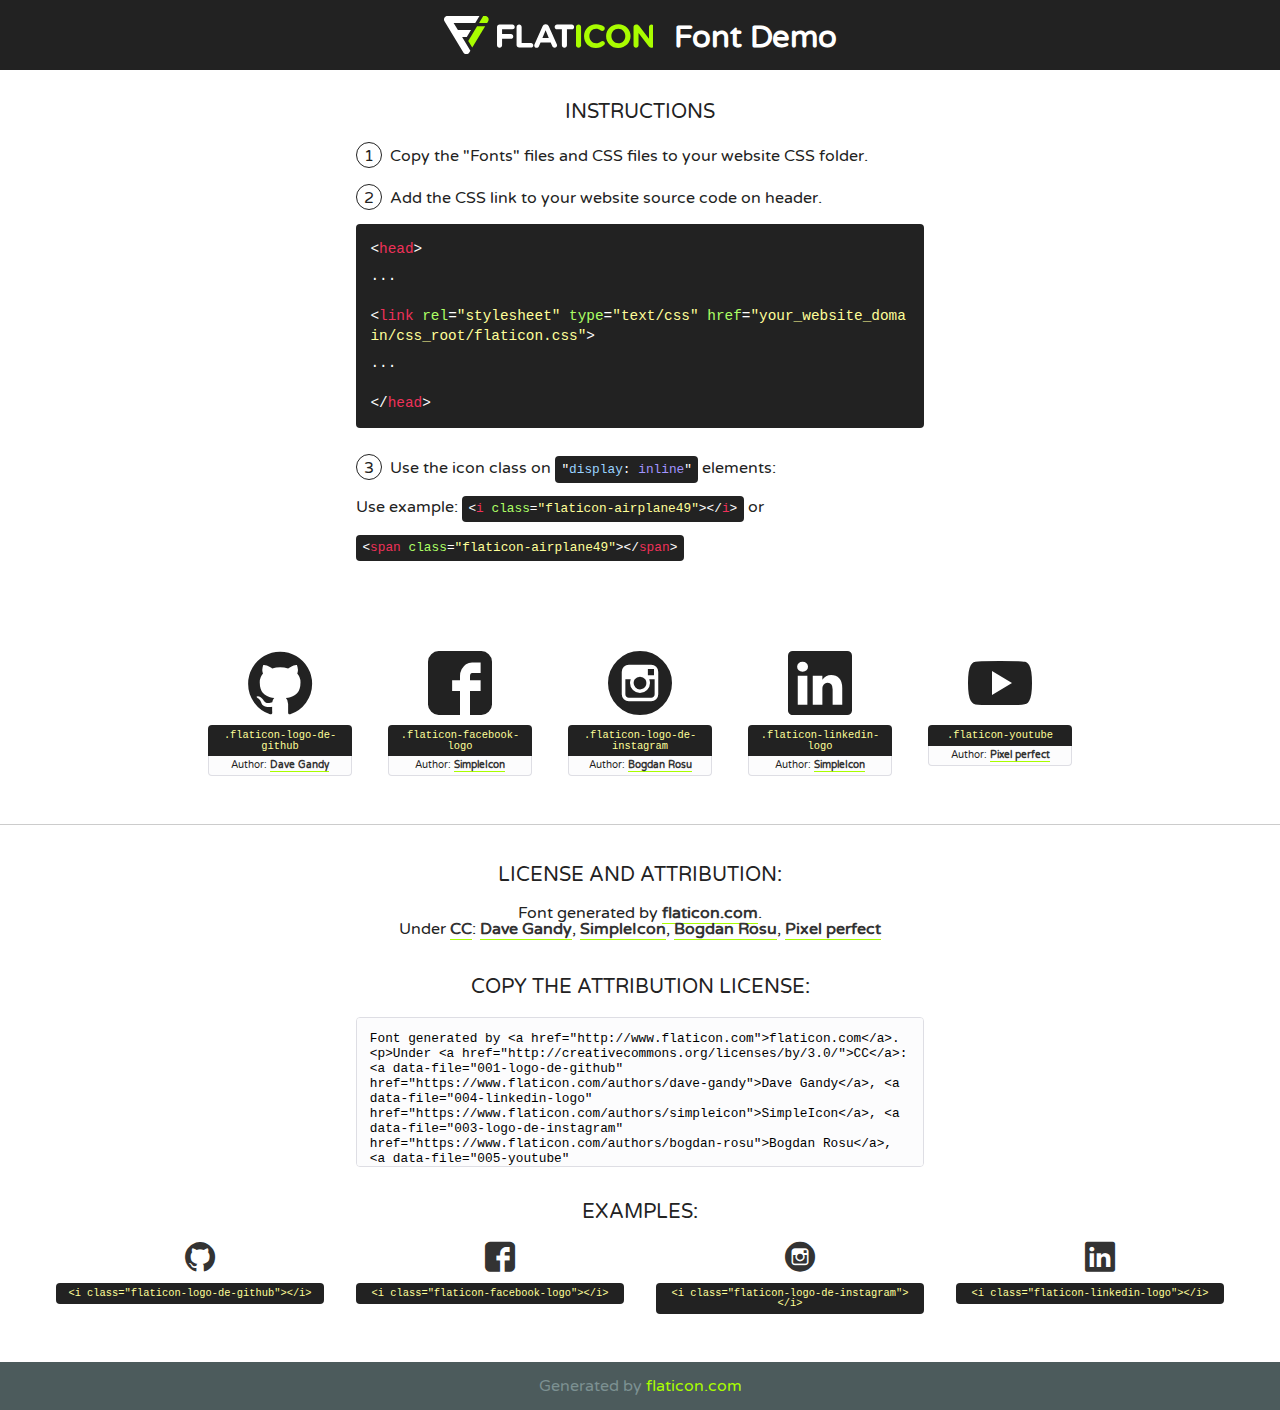
<file: icon/font/flaticon.html>
<!DOCTYPE html>
<!--
  Flaticon icon font: Flaticon
  Creation date: 15/08/2018 07:06
-->
<html>
<!DOCTYPE html>
<html>

<head>
    <title>Flaticon WebFont</title>
    <link href="http://fonts.googleapis.com/css?family=Varela+Round" rel="stylesheet" type="text/css" />
    <link rel="stylesheet" type="text/css" href="flaticon.css">
    <meta charset="UTF-8">
    <style>
    html, body, div, span, applet, object, iframe,
    h1, h2, h3, h4, h5, h6, p, blockquote, pre,
    a, abbr, acronym, address, big, cite, code,
    del, dfn, em, img, ins, kbd, q, s, samp,
    small, strike, strong, sub, sup, tt, var,
    b, u, i, center,
    dl, dt, dd, ol, ul, li,
    fieldset, form, label, legend,
    table, caption, tbody, tfoot, thead, tr, th, td,
    article, aside, canvas, details, embed, 
    figure, figcaption, footer, header, hgroup, 
    menu, nav, output, ruby, section, summary,
    time, mark, audio, video {
        margin: 0;
        padding: 0;
        border: 0;
        font-size: 100%;
        font: inherit;
        vertical-align: baseline;
    }
    /* HTML5 display-role reset for older browsers */
    article, aside, details, figcaption, figure, 
    footer, header, hgroup, menu, nav, section {
        display: block;
    }
    body {
        line-height: 1;
    }
    ol, ul {
        list-style: none;
    }
    blockquote, q {
        quotes: none;
    }
    blockquote:before, blockquote:after,
    q:before, q:after {
        content: '';
        content: none;
    }
    table {
        border-collapse: collapse;
        border-spacing: 0;
    }
    body {
        font-family: 'Varela Round', Helvetica, Arial, sans-serif;
        font-size: 16px;
        color: #222;
    }
    a {
        color: #333;
        border-bottom: 1px solid #a9fd00;
        font-weight: bold;
        text-decoration: none;
    }
    * {
        -moz-box-sizing: border-box;
        -webkit-box-sizing: border-box;
        box-sizing: border-box;
        margin: 0;
        padding: 0;
    }
    [class^="flaticon-"]:before, [class*=" flaticon-"]:before, [class^="flaticon-"]:after, [class*=" flaticon-"]:after {
        font-family: Flaticon;
        font-size: 30px;
        font-style: normal;
        margin-left: 20px;
        color: #333;
    }
    .wrapper {
        max-width: 600px;
        margin: auto;
        padding: 0 1em;
    }
    .title {
        font-size: 1.25em;
        text-align: center;
        margin-bottom: 1em;
        text-transform: uppercase;
    }
    header {
        text-align: center;
        background-color: #222;
        color: #fff;
        padding: 1em;
    }
    header .logo {
        width: 210px;
        height: 38px;
        display: inline-block;
        vertical-align: middle;
        margin-right: 1em;
        border: none;
    }
    header strong {
        font-size: 1.95em;
        font-weight: bold;
        vertical-align: middle;
        margin-top: 5px;
        display: inline-block;
    }
    .demo {
        margin: 2em auto;
        line-height: 1.25em;
    }
    .demo ul li {
        margin-bottom: 1em;
    }
    .demo ul li .num {
        color: #222;
        border-radius: 20px;
        display: inline-block;
        width: 26px;
        padding: 3px;
        height: 26px;
        text-align: center;
        margin-right: 0.5em;
        border: 1px solid #222;
    }
    .demo ul li code {
        background-color: #222;
        border-radius: 4px;
        padding: 0.25em 0.5em;
        display: inline-block;
        color: #fff;
        font-family: Consolas,Monaco,Lucida Console,Liberation Mono,DejaVu Sans Mono,Bitstream Vera Sans Mono,Courier New, monospace;
        font-weight: lighter;
        margin-top: 1em;
        font-size: 0.8em;
        word-break: break-all;
    }
    .demo ul li code.big {
        padding: 1em;
        font-size: 0.9em;
    }
    .demo ul li code .red {
        color: #EF3159;
    }
    .demo ul li code .green {
        color: #ACFF65;
    }
    .demo ul li code .yellow {
        color: #FFFF99;
    }
    .demo ul li code .blue {
        color: #99D3FF;
    }
    .demo ul li code .purple {
        color: #A295FF;
    }
    .demo ul li code .dots {
        margin-top: 0.5em;
        display: block;
    }
    #glyphs {
        border-bottom: 1px solid #ccc;
        padding: 2em 0;
        text-align: center;
    }
    .glyph {
        display: inline-block;
        width: 9em;
        margin: 1em;
        text-align: center;
        vertical-align: top;
        background: #FFF;
    }
    .glyph .glyph-icon {
        padding: 10px;
        display: block;
        font-family:"Flaticon";
        font-size: 64px;
        line-height: 1;
    }
    .glyph .glyph-icon:before {
        font-size: 64px;
        color: #222;
        margin-left: 0;
    }
    .class-name {
        font-size: 0.65em;
        background-color: #222;
        color: #fff;
        border-radius: 4px 4px 0 0;
        padding: 0.5em;
        color: #FFFF99;
        font-family: Consolas,Monaco,Lucida Console,Liberation Mono,DejaVu Sans Mono,Bitstream Vera Sans Mono,Courier New, monospace;
    }
    .author-name {
        font-size: 0.6em;
        background-color: #fcfcfd;
        border: 1px solid #DEDEE4;
        border-top: 0;
        border-radius: 0 0 4px 4px;
        padding: 0.5em;
    }
    .class-name:last-child {
        font-size: 10px;
        color:#888;
    }
    .class-name:last-child a {
        font-size: 10px;
        color:#555;
    }
    .class-name:last-child a:hover {
        color:#a9fd00;
    }
    .glyph > input {
        display: block;
        width: 100px;
        margin: 5px auto;
        text-align: center;
        font-size: 12px;
        cursor: text;
    }
    .glyph > input.icon-input {
        font-family:"Flaticon";
        font-size: 16px;
        margin-bottom: 10px;
    }
    .attribution .title {
        margin-top: 2em;
    }
    .attribution textarea {
        background-color: #fcfcfd;
        padding: 1em;
        border: none;
        box-shadow: none;
        border: 1px solid #DEDEE4;
        border-radius: 4px;
        resize: none;
        width: 100%;
        height: 150px;
        font-size: 0.8em;
        font-family: Consolas,Monaco,Lucida Console,Liberation Mono,DejaVu Sans Mono,Bitstream Vera Sans Mono,Courier New, monospace;
        -webkit-appearance: none;
    }
    .iconsuse {
        margin: 2em auto;
        text-align: center;
        max-width: 1200px;
    }
    .iconsuse:after {
        content: '';
        display: table;
        clear: both;
    }
    .iconsuse .image {
        float: left;
        width: 25%;
        padding: 0 1em;
    }
    .iconsuse .image p {
        margin-bottom: 1em;
    }
    .iconsuse .image span {
        display: block;
        font-size: 0.65em;
        background-color: #222;
        color: #fff;
        border-radius: 4px;
        padding: 0.5em;
        color: #FFFF99;
        margin-top: 1em;
        font-family: Consolas,Monaco,Lucida Console,Liberation Mono,DejaVu Sans Mono,Bitstream Vera Sans Mono,Courier New, monospace;
    }
    #footer {
        text-align: center;
        background-color: #4C5B5C;
        color: #7c9192;
        padding: 1em;
    }
    #footer a {
        border: none;
        color: #a9fd00;
        font-weight: normal;
    }
    @media (max-width: 960px) {
        .iconsuse .image {
            width: 50%;
        }
    }
    @media (max-width: 560px) {
        .iconsuse .image {
            width: 100%;
        }
    }
    </style>
</head>

<body class="characters-off">

    <header>
        <a href="http://www.flaticon.com" target="_blank" class="logo">
            <svg version="1.1" xmlns="http://www.w3.org/2000/svg" xmlns:xlink="http://www.w3.org/1999/xlink" xmlns:a="http://ns.adobe.com/AdobeSVGViewerExtensions/3.0/" viewBox="0 0 560.875 102.036" enable-background="new 0 0 560.875 102.036" xml:space="preserve">
                <defs>
                </defs>
                <g>
                    <g class="letters">
                        <path fill="#ffffff" d="M141.596,29.675c0-3.777,2.985-6.767,6.764-6.767h34.438c3.426,0,6.15,2.728,6.15,6.15
                        c0,3.43-2.724,6.149-6.15,6.149h-27.674v13.091h23.719c3.429,0,6.151,2.724,6.151,6.15c0,3.43-2.723,6.149-6.151,6.149h-23.719
                        v17.574c0,3.773-2.986,6.761-6.764,6.761c-3.779,0-6.764-2.989-6.764-6.761V29.675z"></path>
                        <path fill="#ffffff" d="M193.844,29.149c0-3.781,2.985-6.767,6.764-6.767c3.776,0,6.763,2.985,6.763,6.767v42.957h25.039
                        c3.426,0,6.149,2.726,6.149,6.153c0,3.425-2.723,6.15-6.149,6.15h-31.802c-3.779,0-6.764-2.986-6.764-6.768V29.149z"></path>
                        <path fill="#ffffff" d="M241.891,75.71l21.438-48.407c1.492-3.341,4.215-5.357,7.906-5.357h0.792
                        c3.686,0,6.323,2.017,7.815,5.357l21.439,48.407c0.436,0.967,0.701,1.845,0.701,2.723c0,3.602-2.809,6.501-6.414,6.501
                        c-3.161,0-5.269-1.845-6.499-4.655l-4.132-9.661h-27.059l-4.301,10.102c-1.144,2.631-3.426,4.214-6.237,4.214
                        c-3.517,0-6.24-2.81-6.24-6.325C241.1,77.64,241.451,76.677,241.891,75.71z M279.932,58.666l-8.521-20.297l-8.526,20.297H279.932
                        z"></path>
                        <path fill="#ffffff" d="M314.864,35.387H301.86c-3.429,0-6.239-2.813-6.239-6.238c0-3.429,2.811-6.24,6.239-6.24h39.533
                        c3.426,0,6.237,2.811,6.237,6.24c0,3.425-2.811,6.238-6.237,6.238h-13.001v42.785c0,3.773-2.99,6.761-6.764,6.761
                        c-3.779,0-6.764-2.989-6.764-6.761V35.387z"></path>
                        <path fill="#A9FD00" d="M352.615,29.149c0-3.781,2.985-6.767,6.767-6.767c3.774,0,6.761,2.985,6.761,6.767v49.024
                        c0,3.773-2.987,6.761-6.761,6.761c-3.781,0-6.767-2.989-6.767-6.761V29.149z"></path>
                        <path fill="#A9FD00" d="M374.132,53.836v-0.179c0-17.481,13.178-31.801,32.065-31.801c9.22,0,15.459,2.458,20.557,6.238
                        c1.402,1.054,2.637,2.985,2.637,5.357c0,3.692-2.985,6.59-6.681,6.59c-1.845,0-3.071-0.702-4.044-1.319
                        c-3.776-2.813-7.729-4.393-12.562-4.393c-10.364,0-17.831,8.611-17.831,19.154v0.173c0,10.542,7.291,19.329,17.831,19.329
                        c5.715,0,9.492-1.756,13.359-4.834c1.049-0.874,2.458-1.491,4.039-1.491c3.429,0,6.325,2.813,6.325,6.236
                        c0,2.106-1.056,3.78-2.282,4.834c-5.539,4.834-12.036,7.733-21.878,7.733C387.572,85.464,374.132,71.493,374.132,53.836z"></path>
                        <path fill="#A9FD00" d="M433.009,53.836v-0.179c0-17.481,13.79-31.801,32.766-31.801c18.981,0,32.592,14.143,32.592,31.628v0.173
                        c0,17.483-13.785,31.807-32.769,31.807C446.625,85.464,433.009,71.32,433.009,53.836z M484.224,53.836v-0.179
                        c0-10.539-7.725-19.326-18.626-19.326c-10.893,0-18.449,8.611-18.449,19.154v0.173c0,10.542,7.73,19.329,18.626,19.329
                        C476.676,72.986,484.224,64.378,484.224,53.836z"></path>
                        <path fill="#A9FD00" d="M506.233,29.321c0-3.774,2.99-6.763,6.767-6.763h1.401c3.252,0,5.183,1.583,7.029,3.953l26.093,34.265
                        V29.059c0-3.692,2.99-6.677,6.681-6.677c3.683,0,6.671,2.985,6.671,6.677v48.934c0,3.78-2.987,6.765-6.764,6.765h-0.436
                        c-3.257,0-5.188-1.581-7.034-3.953l-27.056-35.492v32.944c0,3.687-2.985,6.676-6.678,6.676c-3.683,0-6.673-2.989-6.673-6.676
                        V29.321z"></path>
                    </g>
                    <g class="insignia">
                        <path fill="#ffffff" d="M48.372,56.137h12.517l11.156-18.537H37.186L25.688,18.539h57.825L94.668,0H9.271
                        C5.925,0,2.842,1.801,1.198,4.716c-1.644,2.907-1.593,6.482,0.134,9.343l50.38,83.501c1.678,2.781,4.689,4.476,7.938,4.476
                        c3.246,0,6.257-1.695,7.935-4.476l2.898-4.804L48.372,56.137z"></path>
                        <g class="i">
                            <path fill="#A9FD00" d="M93.575,18.539h0.031v0.004l21.652,0.004l2.705-4.488c1.727-2.861,1.778-6.436,0.133-9.343
                            C116.454,1.801,113.371,0,110.026,0h-5.294L93.575,18.539z"></path>
                            <polygon fill="#A9FD00" points="88.291,27.356 64.725,66.486 75.519,84.404 109.942,27.356"></polygon>
                        </g>
                    </g>
                </g>
            </svg>
        </a>
        <strong>Font Demo</strong>
    </header>


    <section class="demo wrapper">

        <p class="title">Instructions</p>

        <ul>
            <li>
                <span class="num">1</span>Copy the "Fonts" files and CSS files to your website CSS folder.
            </li>
            <li>
                <span class="num">2</span>Add the CSS link to your website source code on header.
                <code class="big">
                    &lt;<span class="red">head</span>&gt;
                    <br/><span class="dots">...</span>
                    <br/>&lt;<span class="red">link</span> <span class="green">rel</span>=<span class="yellow">"stylesheet"</span> <span class="green">type</span>=<span class="yellow">"text/css"</span> <span class="green">href</span>=<span class="yellow">"your_website_domain/css_root/flaticon.css"</span>&gt;
                    <br/><span class="dots">...</span>
                    <br/>&lt;/<span class="red">head</span>&gt;
                </code>
            </li>

            <li>
                <p>
                    <span class="num">3</span>Use the icon class on <code>"<span class="blue">display</span>:<span class="purple"> inline</span>"</code> elements:
                    <br />
                    Use example: <code>&lt;<span class="red">i</span> <span class="green">class</span>=<span class="yellow">&quot;flaticon-airplane49&quot;</span>&gt;&lt;/<span class="red">i</span>&gt;</code> or <code>&lt;<span class="red">span</span> <span class="green">class</span>=<span class="yellow">&quot;flaticon-airplane49&quot;</span>&gt;&lt;/<span class="red">span</span>&gt;</code>
            </li>
        </ul>

    </section>




   <section id="glyphs">          
    
      
        <div class="glyph"><div class="glyph-icon flaticon-logo-de-github"></div>
            <div class="class-name">.flaticon-logo-de-github</div>
            <div class="author-name">Author: <a data-file="001-logo-de-github" href="https://www.flaticon.com/authors/dave-gandy">Dave Gandy</a> </div> 
        </div>        
        
        <div class="glyph"><div class="glyph-icon flaticon-facebook-logo"></div>
            <div class="class-name">.flaticon-facebook-logo</div>
            <div class="author-name">Author: <a data-file="002-facebook-logo" href="https://www.flaticon.com/authors/simpleicon">SimpleIcon</a> </div> 
        </div>        
        
        <div class="glyph"><div class="glyph-icon flaticon-logo-de-instagram"></div>
            <div class="class-name">.flaticon-logo-de-instagram</div>
            <div class="author-name">Author: <a data-file="003-logo-de-instagram" href="https://www.flaticon.com/authors/bogdan-rosu">Bogdan Rosu</a> </div> 
        </div>        
        
        <div class="glyph"><div class="glyph-icon flaticon-linkedin-logo"></div>
            <div class="class-name">.flaticon-linkedin-logo</div>
            <div class="author-name">Author: <a data-file="004-linkedin-logo" href="https://www.flaticon.com/authors/simpleicon">SimpleIcon</a> </div> 
        </div>        
        
        <div class="glyph"><div class="glyph-icon flaticon-youtube"></div>
            <div class="class-name">.flaticon-youtube</div>
            <div class="author-name">Author: <a data-file="005-youtube" href="https://www.flaticon.com/authors/pixel-perfect">Pixel perfect</a> </div> 
        </div>        
        

    </section>



    <section class="attribution wrapper"   style="text-align:center;">

      <div class="title">License and attribution:</div><div class="attrDiv">Font generated by <a href="http://www.flaticon.com">flaticon.com</a>. <div><p>Under <a href="http://creativecommons.org/licenses/by/3.0/">CC</a>: <a data-file="001-logo-de-github" href="https://www.flaticon.com/authors/dave-gandy">Dave Gandy</a>, <a data-file="004-linkedin-logo" href="https://www.flaticon.com/authors/simpleicon">SimpleIcon</a>, <a data-file="003-logo-de-instagram" href="https://www.flaticon.com/authors/bogdan-rosu">Bogdan Rosu</a>, <a data-file="005-youtube" href="https://www.flaticon.com/authors/pixel-perfect">Pixel perfect</a></p>  </div>
      </div>
      <div class="title">Copy the Attribution License:</div>

    <textarea onclick="this.focus();this.select();">Font generated by &lt;a href=&quot;http://www.flaticon.com&quot;&gt;flaticon.com&lt;/a&gt;. <p>Under <a href="http://creativecommons.org/licenses/by/3.0/">CC</a>: <a data-file="001-logo-de-github" href="https://www.flaticon.com/authors/dave-gandy">Dave Gandy</a>, <a data-file="004-linkedin-logo" href="https://www.flaticon.com/authors/simpleicon">SimpleIcon</a>, <a data-file="003-logo-de-instagram" href="https://www.flaticon.com/authors/bogdan-rosu">Bogdan Rosu</a>, <a data-file="005-youtube" href="https://www.flaticon.com/authors/pixel-perfect">Pixel perfect</a></p>  
     </textarea>

    </section>

    <section class="iconsuse">

          <div class="title">Examples:</div>            
             
            <div class="image">
                <p>
                    <i class="glyph-icon flaticon-logo-de-github"></i> 
                    <span>&lt;i class=&quot;flaticon-logo-de-github&quot;&gt;&lt;/i&gt;</span>
                </p>
            </div>
            
            <div class="image">
                <p>
                    <i class="glyph-icon flaticon-facebook-logo"></i> 
                    <span>&lt;i class=&quot;flaticon-facebook-logo&quot;&gt;&lt;/i&gt;</span>
                </p>
            </div>
            
            <div class="image">
                <p>
                    <i class="glyph-icon flaticon-logo-de-instagram"></i> 
                    <span>&lt;i class=&quot;flaticon-logo-de-instagram&quot;&gt;&lt;/i&gt;</span>
                </p>
            </div>
            
            <div class="image">
                <p>
                    <i class="glyph-icon flaticon-linkedin-logo"></i> 
                    <span>&lt;i class=&quot;flaticon-linkedin-logo&quot;&gt;&lt;/i&gt;</span>
                </p>
            </div>
                       
        </div>
                            
    </section>

<div id="footer">
    <div>Generated by <a href="http://www.flaticon.com">flaticon.com</a>
    </div>
</div>



</body>
</html>
</file>
<file: icon/font/flaticon.css>
/*
  	Flaticon icon font: Flaticon
  	Creation date: 15/08/2018 07:06
  	*/

@font-face {
  font-family: "Flaticon";
  src: url("./Flaticon.eot");
  src: url("./Flaticon.eot?#iefix") format("embedded-opentype"),
       url("./Flaticon.woff") format("woff"),
       url("./Flaticon.ttf") format("truetype"),
       url("./Flaticon.svg#Flaticon") format("svg");
  font-weight: normal;
  font-style: normal;
}

@media screen and (-webkit-min-device-pixel-ratio:0) {
  @font-face {
    font-family: "Flaticon";
    src: url("./Flaticon.svg#Flaticon") format("svg");
  }
}

[class^="flaticon-"]:before, [class*=" flaticon-"]:before,
[class^="flaticon-"]:after, [class*=" flaticon-"]:after {   
  font-family: Flaticon;
        font-size: 20px;
font-style: normal;
margin-left: 20px;
}

.flaticon-logo-de-github:before { content: "\f100"; }
.flaticon-facebook-logo:before { content: "\f101"; }
.flaticon-logo-de-instagram:before { content: "\f102"; }
.flaticon-linkedin-logo:before { content: "\f103"; }
.flaticon-youtube:before { content: "\f104"; }
</file>
